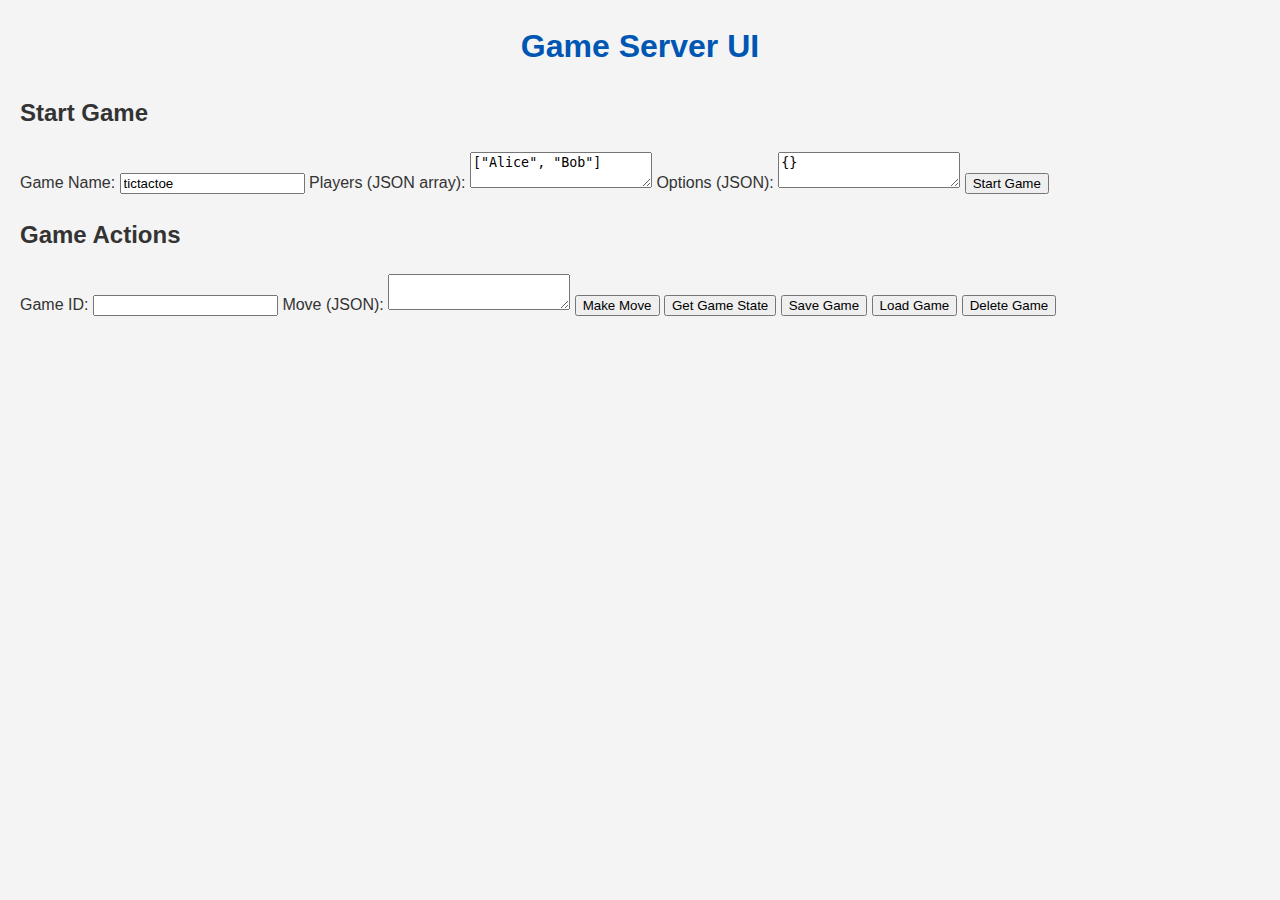
<file: templates/index.html>
<!DOCTYPE html>
<html>
<head>
  <meta charset="utf-8">
  <title>Flask Game Server</title>
  <link rel="stylesheet" href="/static/styles.css">
</head>
<body>
  <h1>Game Server UI</h1>

  <section>
    <h2>Start Game</h2>
    <form id="start-form">
      <label>Game Name:</label>
      <input type="text" id="gamename" value="tictactoe">
      <label>Players (JSON array):</label>
      <textarea id="players">["Alice", "Bob"]</textarea>
      <label>Options (JSON):</label>
      <textarea id="options">{}</textarea>
      <button type="button" onclick="startGame()">Start Game</button>
    </form>
  </section>

  <section>
    <h2>Game Actions</h2>
    <label>Game ID:</label>
    <input type="text" id="gameid">
    <label>Move (JSON):</label>
    <textarea id="move"></textarea>
    <button onclick="makeMove()">Make Move</button>
    <button onclick="getGameState()">Get Game State</button>
    <button onclick="saveGame()">Save Game</button>
    <button onclick="loadGame()">Load Game</button>
    <button onclick="deleteGame()">Delete Game</button>
  </section>

  <pre id="output"></pre>

  <script src="/static/ai.js"></script>
</body>
</html>
</file>
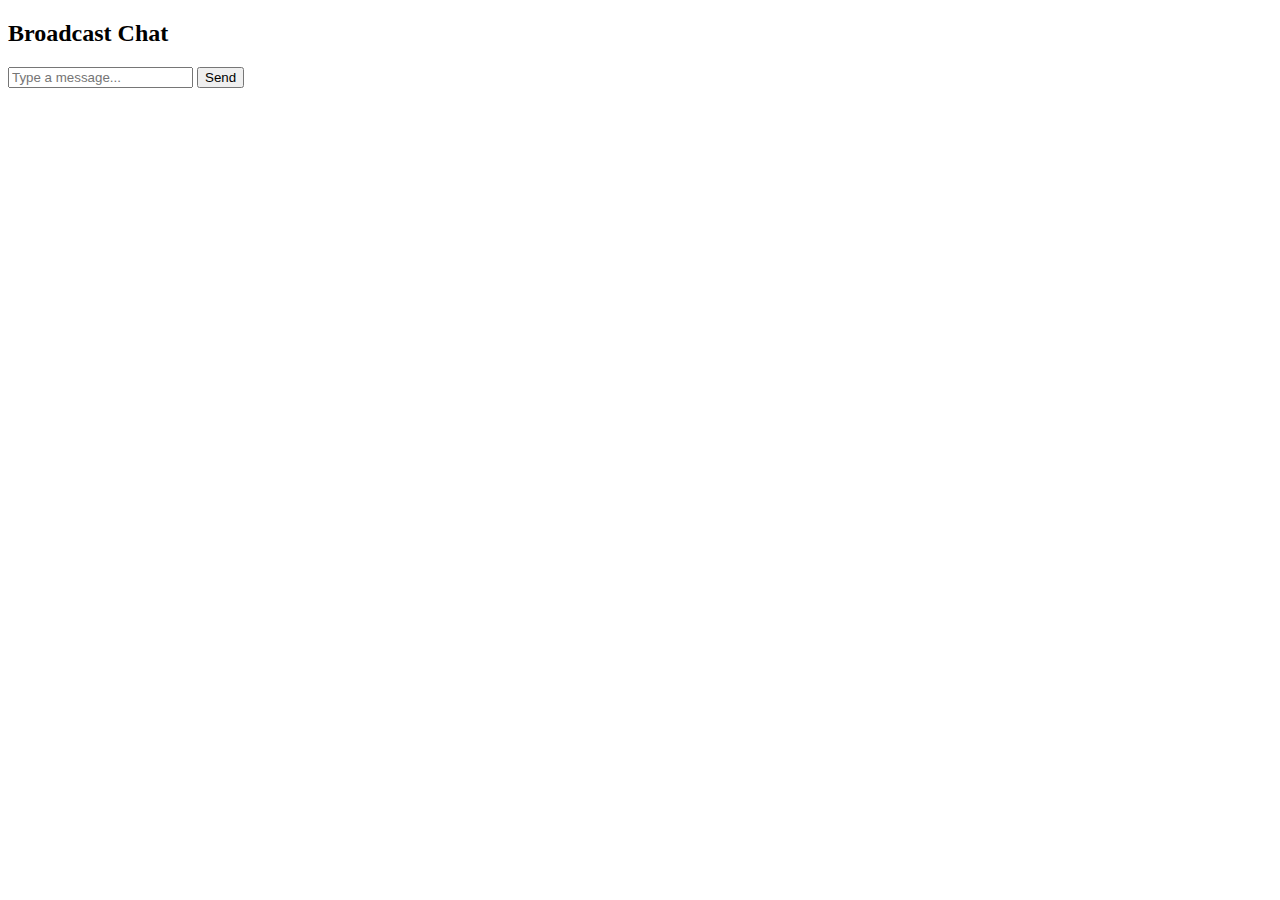
<file: flasksock1/templates/index.html>
<!DOCTYPE html>
<html>

<head>
	<title>SocketIO Broadcast</title>
	<script src="https://cdn.socket.io/4.7.2/socket.io.min.js"></script>
</head>

<body>
	<h2>Broadcast Chat</h2>
	<input id="msg" placeholder="Type a message..." />
	<button onclick="sendMessage()">Send</button>
	<ul id="chat"></ul>

	<script>
		const socket = io();

		socket.on("message", function (msg) {
			const li = document.createElement("li");
			li.textContent = msg;
			document.getElementById("chat").appendChild(li);
		});

		function sendMessage() {
			const msg = document.getElementById("msg").value;
			socket.send(msg);
			document.getElementById("msg").value = "";
		}
	</script>
</body>

</html>
</file>
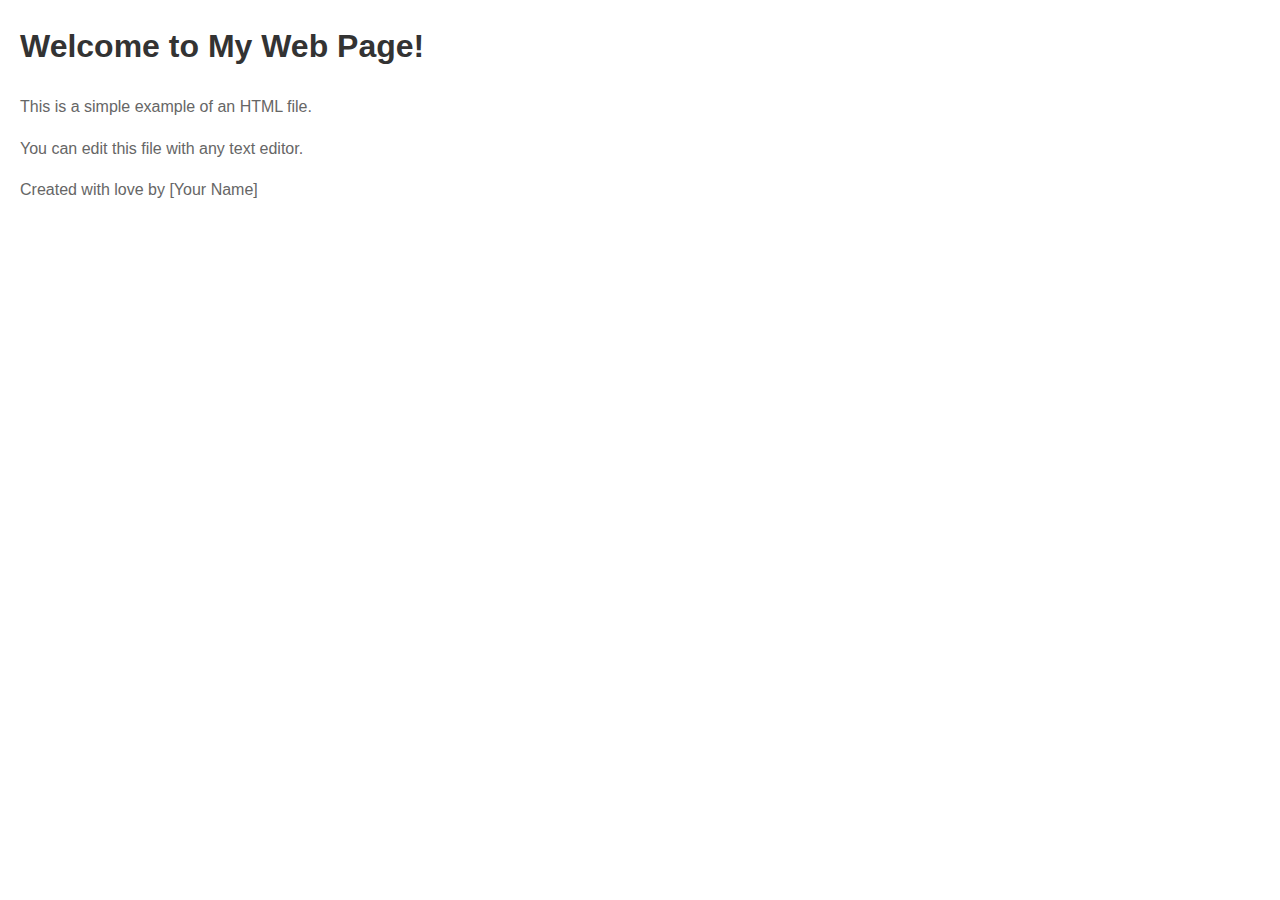
<file: _versions/index0.html>
<!DOCTYPE html>
<html lang="en">
<head>
    <meta charset="UTF-8">
    <meta name="viewport" content="width=device-width, initial-scale=1.0">
    <title>My Simple Web Page</title>
    <style>
        body {
            font-family: Arial, sans-serif;
            line-height: 1.6;
            margin: 20px;
        }
        h1 {
            color: #333;
        }
        p {
            color: #666;
        }
    </style>
</head>
<body>
    <header>
        <h1>Welcome to My Web Page!</h1>
    </header>
    <main>
        <p>This is a simple example of an HTML file.</p>
        <p>You can edit this file with any text editor.</p>
    </main>
    <footer>
        <p>Created with love by [Your Name]</p>
    </footer>
</body>
</html>
</file>
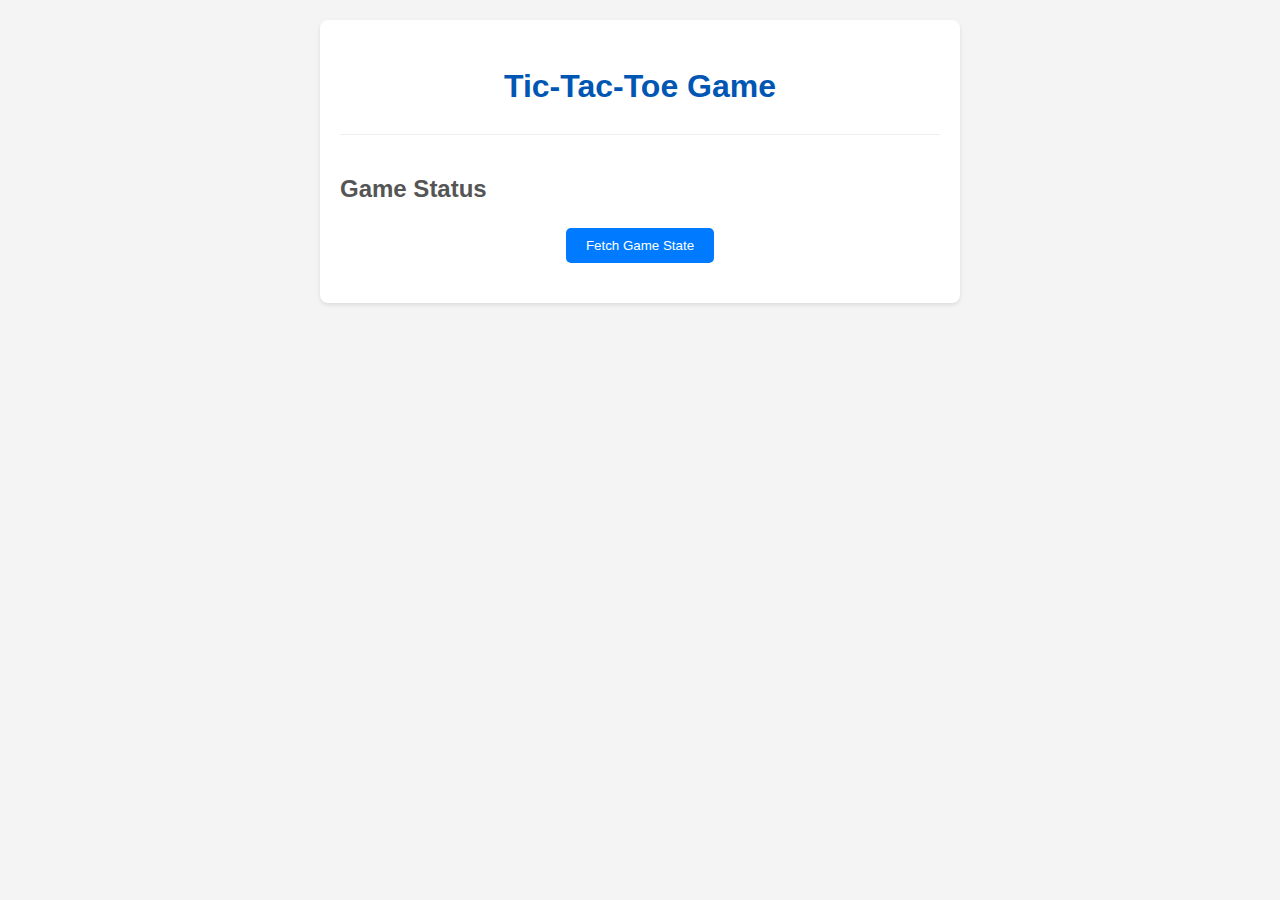
<file: _versions/index1.html>
<!DOCTYPE html>
<html lang="en">

<head>
	<meta charset="UTF-8">
	<meta name="viewport" content="width=device-width, initial-scale=1.0">
	<title>Tic-Tac-Toe Client</title>
	<style>
		body {
			font-family: sans-serif;
			line-height: 1.6;
			margin: 20px;
			background-color: #f4f4f4;
			color: #333;
		}

		.container {
			max-width: 600px;
			margin: 0 auto;
			background-color: #fff;
			padding: 20px;
			border-radius: 8px;
			box-shadow: 0 2px 4px rgba(0, 0, 0, 0.1);
		}

		h1 {
			text-align: center;
			color: #0056b3;
		}

		#game-info {
			margin-top: 20px;
			border-top: 1px solid #eee;
			padding-top: 15px;
		}

		#game-info h2 {
			color: #555;
		}

		#possible-moves-list {
			list-style: none;
			padding: 0;
		}

		#possible-moves-list li {
			background-color: #e9e9e9;
			margin-bottom: 5px;
			padding: 10px;
			border-radius: 4px;
			cursor: pointer;
			transition: background-color 0.3s ease;
		}

		#possible-moves-list li:hover {
			background-color: #dcdcdc;
		}

		.game-over-message {
			font-weight: bold;
			color: #d9534f;
			/* Red for game over */
		}

		.winner-message {
			font-weight: bold;
			color: #5cb85c;
			/* Green for winner */
		}

		.draw-message {
			font-weight: bold;
			color: #f0ad4e;
			/* Orange for draw */
		}
	</style>
</head>

<body>

	<div class="container">
		<h1>Tic-Tac-Toe Game</h1>

		<div id="game-info">
			<h2>Game Status</h2>
			<p id="status-message"></p>
			<div id="moves-area">
			</div>
		</div>

		<button id="fetch-state-button"
			style="display: block; margin: 20px auto; padding: 10px 20px; background-color: #007bff; color: white; border: none; border-radius: 5px; cursor: pointer;">Fetch
			Game State</button>

	</div>

	<script>
		/**
		 * Fetches the current game state from the server and updates the UI.
		 */
		async function fetchAndDisplayGameState() {
			const gameInfoDiv = document.getElementById('game-info');
			const statusMessage = document.getElementById('status-message');
			const movesAreaDiv = document.getElementById('moves-area');

			// Clear previous content
			movesAreaDiv.innerHTML = '';
			statusMessage.textContent = 'Fetching game state...';
			statusMessage.className = ''; // Reset classes

			try {
				// Fetch data from the /game_state endpoint
				let server = `https://moxito.online/at0/game_state`;
				const response = await fetch('http://localhost:5000/game_state');

				// Check if the request was successful
				if (!response.ok) {
					throw new Error(`HTTP error! status: ${response.status}`);
				}

				// Parse the JSON response
				const gameState = await response.json();

				// --- Display Game Status ---
				if (gameState.game_over) {
					statusMessage.classList.add('game-over-message');
					if (gameState.winner === 1) {
						statusMessage.textContent = 'Game Over! Player X wins!';
						statusMessage.classList.add('winner-message');
					} else if (gameState.winner === 2) {
						statusMessage.textContent = 'Game Over! Player O wins!';
						statusMessage.classList.add('winner-message');
					} else if (gameState.winner === 0) {
						statusMessage.textContent = 'Game Over! It\'s a Draw!';
						statusMessage.classList.add('draw-message');
					} else {
						statusMessage.textContent = 'Game Over!'; // Should not happen if winner is handled
					}
					// No moves to display if game is over
					movesAreaDiv.innerHTML = '';

				} else {
					// Game is not over
					const currentPlayer = gameState.current_player === 1 ? 'X' : 'O';
					statusMessage.textContent = `Current Player: ${currentPlayer}`;

					// --- Display Possible Moves ---
					const possibleMoves = gameState.possible_moves;

					if (possibleMoves.length > 0) {
						const movesList = document.createElement('ul');
						movesList.id = 'possible-moves-list';

						const movesTitle = document.createElement('h3');
						movesTitle.textContent = 'Possible Moves (Row, Col):';
						movesAreaDiv.appendChild(movesTitle);


						possibleMoves.forEach(move => {
							const listItem = document.createElement('li');
							listItem.textContent = `(${move[0]}, ${move[1]})`;
							// You would typically add an event listener here
							// to handle the user selecting this move and sending it back
							listItem.addEventListener('click', () => {
								console.log(`User selected move: (${move[0]}, ${move[1]})`);
								// TODO: Implement the function to send this move to /make_move
								// Example: sendMoveToServer(move[0], move[1]);
								alert(`You selected move: (${move[0]}, ${move[1]})`); // Simple alert for now
							});
							movesList.appendChild(listItem);
						});
						movesAreaDiv.appendChild(movesList);
					} else {
						// Should not happen if game is not over and not a draw, but good to handle
						movesAreaDiv.innerHTML = '<p>No possible moves available.</p>';
					}
				}

				// Optional: Display the board state (requires more HTML/JS)
				// console.log("Board state:", gameState.board);


			} catch (error) {
				console.error('Error fetching game state:', error);
				statusMessage.textContent = `Error: Could not fetch game state. ${error.message}`;
				statusMessage.style.color = 'red';
				movesAreaDiv.innerHTML = ''; // Clear moves on error
			}
		}

		// --- Event Listener ---
		// Add an event listener to the button to fetch the state when clicked
		document.getElementById('fetch-state-button').addEventListener('click', fetchAndDisplayGameState);

		// Optional: Fetch the game state automatically when the page loads
		// window.onload = fetchAndDisplayGameState;

	</script>

</body>

</html>
</file>
<file: static/styles.css>
body {
	font-family: sans-serif;
	line-height: 1.6;
	margin: 20px;
	background-color: #f4f4f4;
	color: #333;
}

.container {
	max-width: 600px;
	margin: 0 auto;
	background-color: #fff;
	padding: 20px;
	border-radius: 8px;
	box-shadow: 0 2px 4px rgba(0, 0, 0, 0.1);
}

h1 {
	text-align: center;
	color: #0056b3;
}

#game-info {
	margin-top: 20px;
	border-top: 1px solid #eee;
	padding-top: 15px;
}

#game-info h2 {
	color: #555;
}

#possible-moves-list {
	list-style: none;
	padding: 0;
}

#possible-moves-list li {
	background-color: #e9e9e9;
	margin-bottom: 5px;
	padding: 10px;
	border-radius: 4px;
	cursor: pointer;
	transition: background-color 0.3s ease;
}

#possible-moves-list li:hover {
	background-color: #dcdcdc;
}

.game-over-message {
	font-weight: bold;
	color: #d9534f;
}

.winner-message {
	font-weight: bold;
	color: #5cb85c;
}

.draw-message {
	font-weight: bold;
	color: #f0ad4e;
}

#fetch-state-button {
	display: block;
	margin: 20px auto;
	padding: 10px 20px;
	background-color: #007bff;
	color: white;
	border: none;
	border-radius: 5px;
	cursor: pointer;
}
</file>
